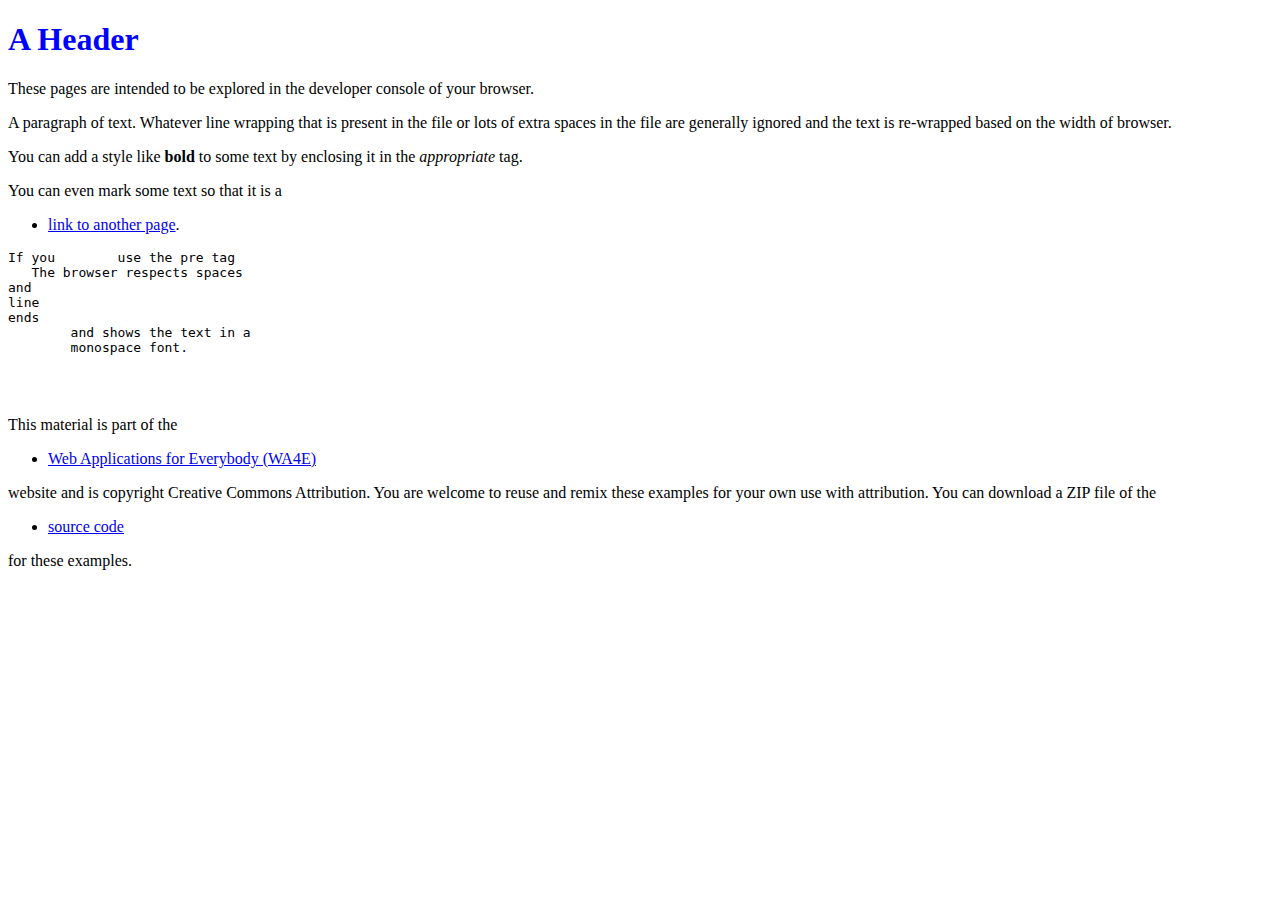
<file: Week 2/index.htm>
<!DOCTYPE html>
<html lang="en">
<head>
    <meta charset="utf-8"/>
  <title>Ambika Patidar de6eeb</title>
</head>
<body>
<div style="color:#0000FF">
<h1><span style="color:blue">A Header</span></h1>
</div>
<p>
These pages are intended to be explored in the 
developer console of your browser.
</p>
<p>
A paragraph of text.
Whatever line wrapping that is present in the
file                                   or lots
of extra spaces in the file are generally ignored
and the text is re-wrapped based on the width 
of browser.
</p>
<p>You can add a style like <strong>bold</strong>
    to some text by enclosing it in the <em>appropriate</em>
    tag.
</p>
<p>
    You can even mark some text so that it is a 
    <ul><li><a href="lists.htm">link to another page</a>.</li></ul>

<p>
<pre>
If you        use the pre tag
   The browser respects spaces
and
line
ends
        and shows the text in a
        monospace font.



</pre>

<p>
This material is part of the 
<ul><li><a href="https://www.wa4e.com/" target="_blank">
Web Applications for Everybody (WA4E)
    </a></li></ul> website and is copyright Creative
Commons Attribution.  You are welcome to 
reuse and remix these examples for your
own use with attribution.
You can download a ZIP file of the 
   <ul><li><a href="../html.zip">source code</a></li></ul>
for these examples.


</body>
</file>
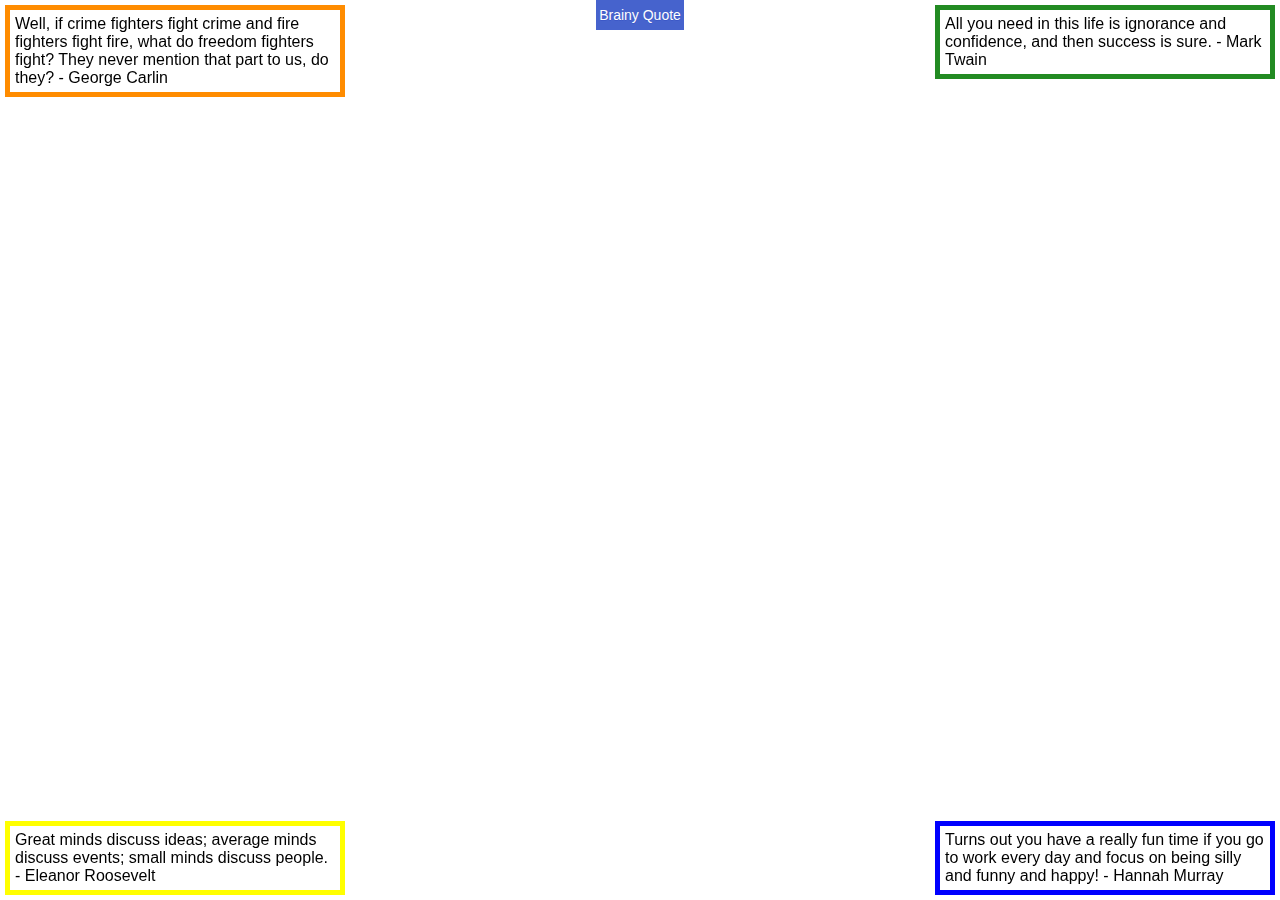
<file: Week 3/index.htm>
<!DOCTYPE html>
<html>
<head>
  <title>Blocks</title>
  <!-- Do not change this file - add your CSS styling 
       rules to the blocks.css file included below -->
  <link type="text/css" rel="stylesheet" href="blocks.css">
</head>
<body>
<div id="one">
Turns out you have a really fun time if you 
go to work every day and focus on being 
silly and funny and happy! - Hannah Murray
</div>
<div id="two">
All you need in this life is ignorance and confidence, 
and then success is sure. - Mark Twain
</div>
<div id="three">
Well, if crime fighters fight crime and fire fighters 
fight fire, what do freedom fighters fight? They never 
mention that part to us, do they? - George Carlin
</div>
<div id="four">
Great minds discuss ideas; average minds discuss events;
small minds discuss people. - Eleanor Roosevelt
</div>
<p id="link">
<a href="https://www.brainyquote.com/" target="_blank">
Brainy Quote
</a>
</p>
</body>
</html>
</file>
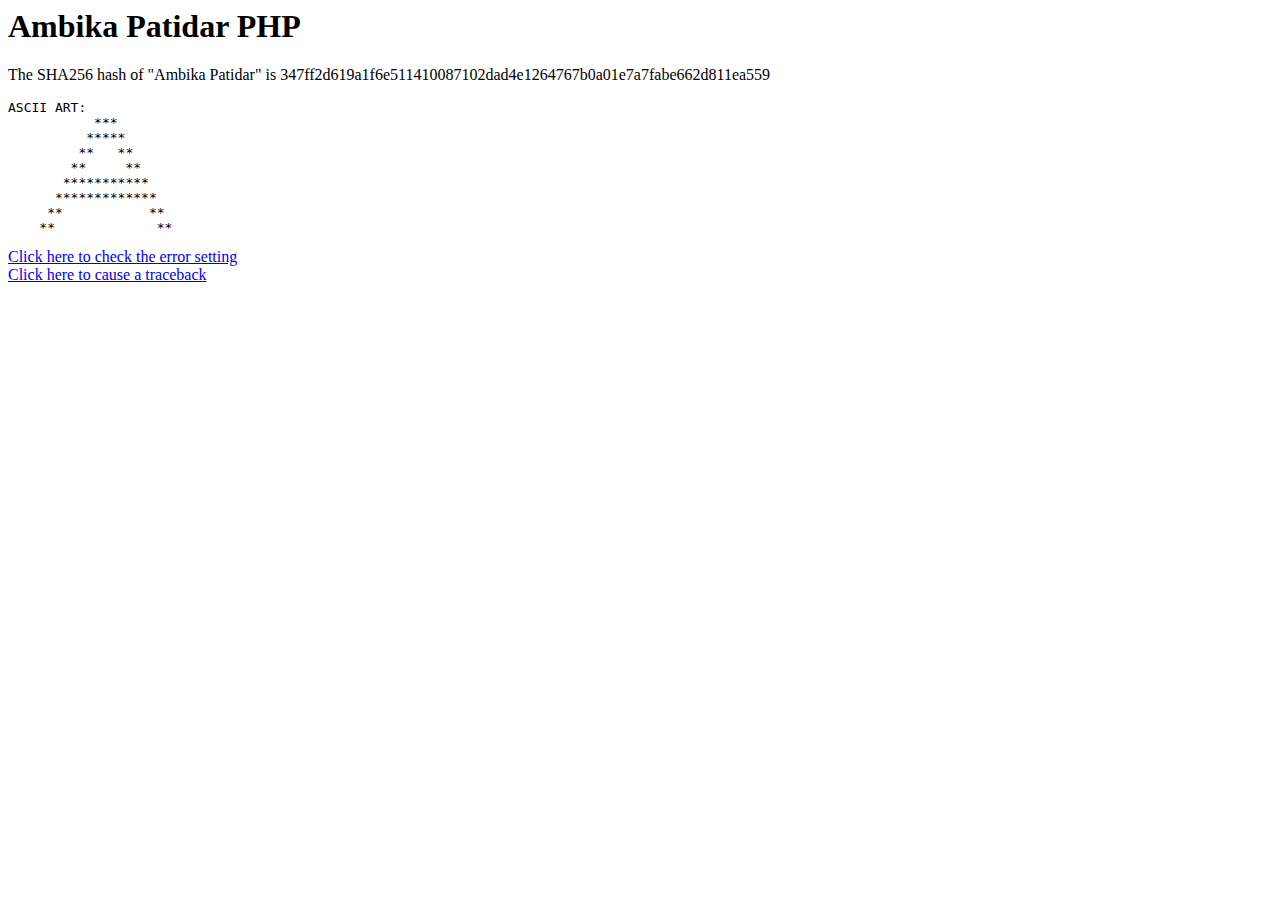
<file: Week 5/index.html>
<html>
<head>
<title>Ambika Patidar - PHP</title>
</head>
<body>
<h1>Ambika Patidar PHP</h1>
<p>The SHA256 hash of "Ambika Patidar" is
347ff2d619a1f6e511410087102dad4e1264767b0a01e7a7fabe662d811ea559</p>
<pre>ASCII ART:
           ***
          *****
         **   **
        **     **
       ***********
      *************
     **           **
    **             **
</pre>
<a href="check.php">Click here to check the error setting</a>
<br>
<a href="fail.php">Click here to cause a traceback</a>

</body>
</html>
</file>
<file: Week 3/blocks.css>
/* This is a partial blocks.css, you need to add more rules
   to this file to complete the assignment.  Do not add any CSS
   styling to the original index.htm / start.htm */

body {
    font-family: "Helvetica Neue", Helvetica, Arial, sans-serif;
    text-align: center;
    margin: 0;
    padding: 0;
}

/* Here is one of many  CSS rules you will need... */
/*p{
    position: fixed;
    padding-left: 45%;
    margin-top: 100px;
}*/
#three {
    border-style: solid;
    border-color: darkorange;
    border-width: 5px;
    padding: 5px;
    margin: 5px;
    width: 25%;
    position: fixed;
    z-index: 5;
    text-align: left;
    top: 0;
	left: 0;
}
#two {
    border-style: solid;
    border-color: forestgreen;
    border-width: 5px;
    padding: 5px;
    margin: 5px;
    width: 25%;
    position: fixed;
    z-index: 5;
    text-align: left;
    top: 0;
	right: 0;
}
#one {
    border-style: solid;
    border-color: blue;
    border-width: 5px;
    padding: 5px;
    margin: 5px;
    width: 25%;
    position: fixed;
    z-index: 5;
    text-align: left;
    bottom: 0;
	right: 0;
}
#four {
    border-style: solid;
    border-color:yellow;
    border-width: 5px;
    padding: 5px;
    margin: 5px;
    width: 25%;
    position: fixed;
    z-index: 5;
    text-align: left;
    bottom: 0;
	left: 0;
}

#link {
	width: 50%;
	display: inline-block;
	margin: 0;
}

#link a {
	display: inline-block;
	background-color: #4663cd;
	color: #fefefe;
	padding: 5px 3px;
	font-size: 14px;
	line-height: 20px;
	text-decoration: none;
	text-shadow: 0 1px 0 #3c58c7;
	font-weight: 500;
}
</file>
